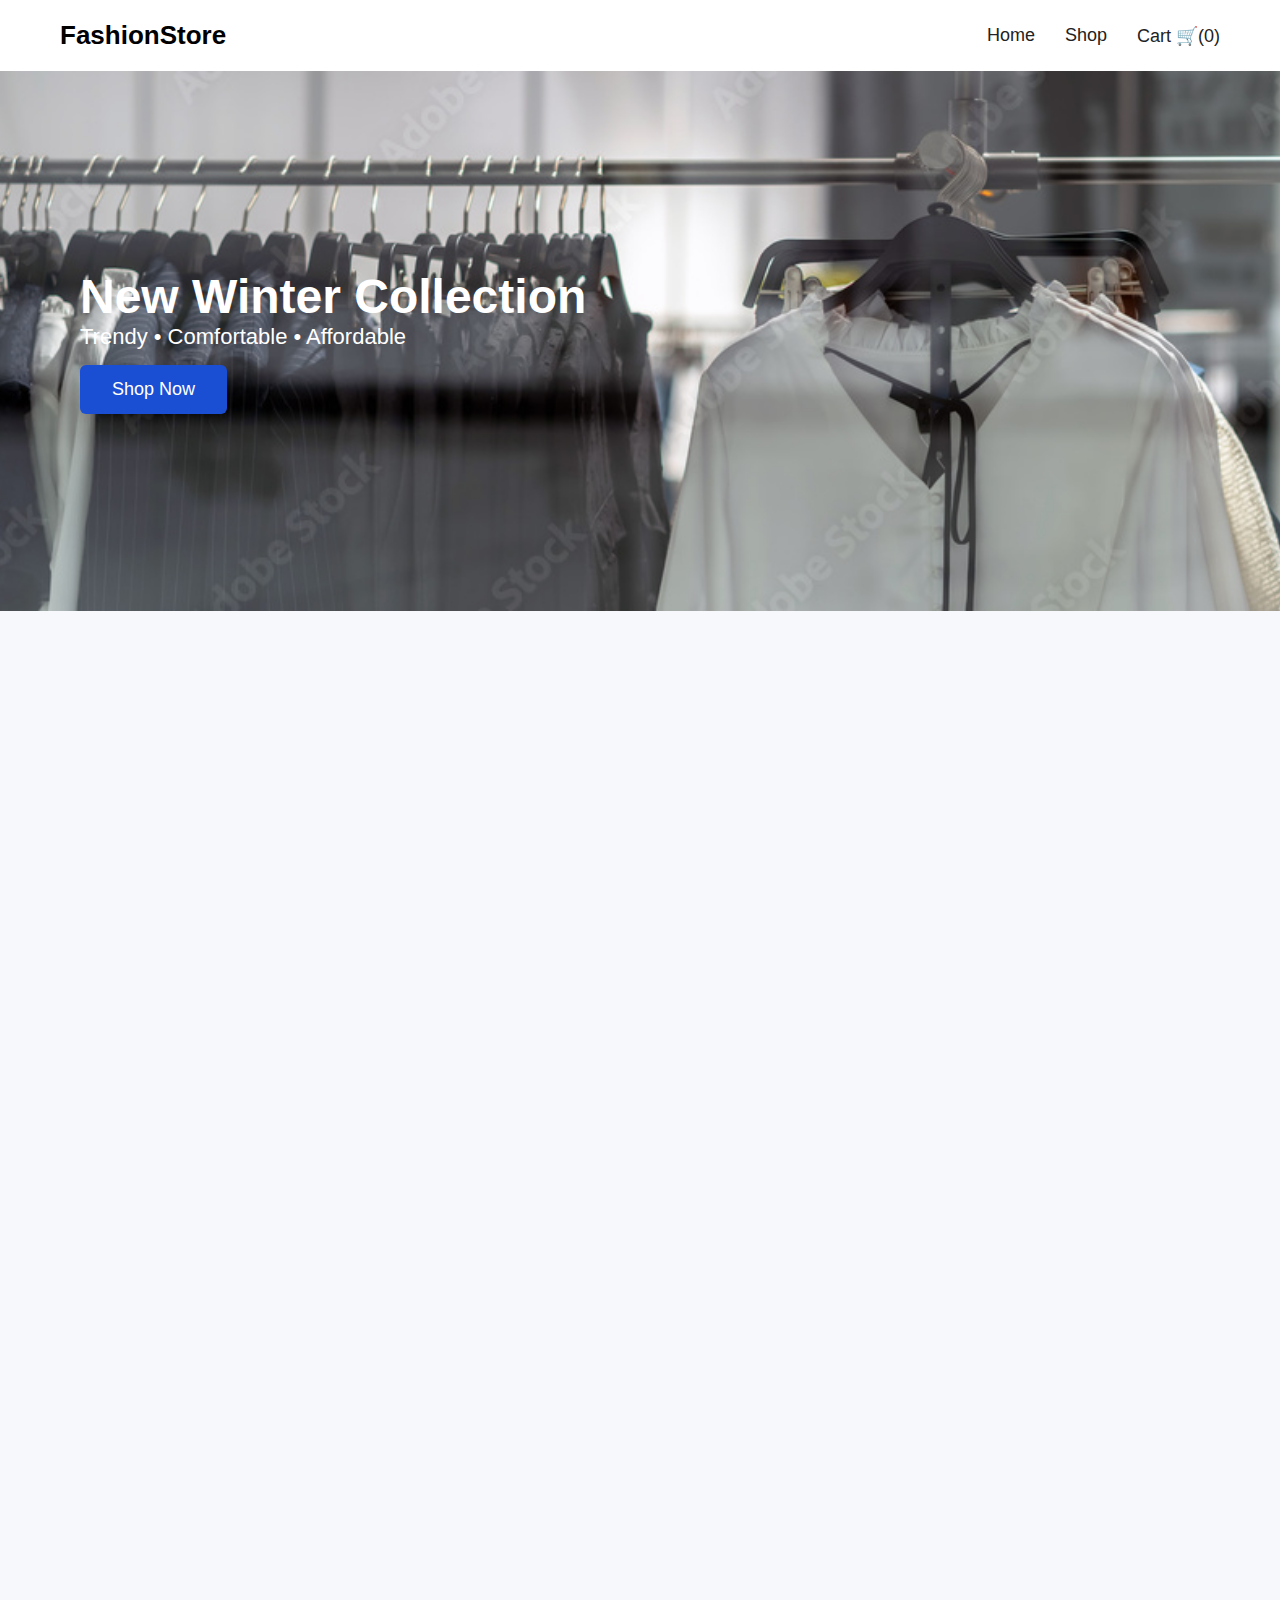
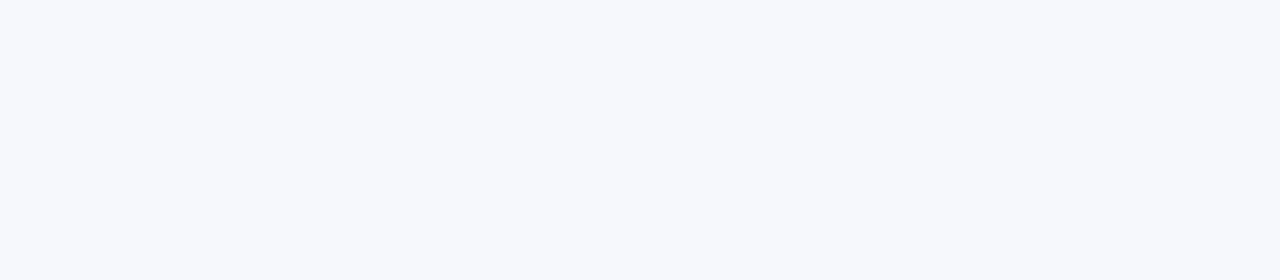
<file: index.html>
<!DOCTYPE html>
<html lang="en">
<head>
    <meta charset="UTF-8">
    <meta name="viewport" content="width=device-width, initial-scale=1.0">
    <title>Fashion Store</title>
    <link rel="stylesheet" href="style.css">
</head>
<body>

    <!-- NAVBAR -->
    <header>
        <h1>FashionStore</h1>
        <nav>
            <ul>
                <li><a href="index.html">Home</a></li>
                <li><a href="shop.html">Shop</a></li>
                <li><a href="cart.html">Cart 🛒(<span id="cartCount">0</span>)</a></li>
            </ul>
        </nav>
    </header>

    <!-- HERO BANNER -->
    <section class="hero">
        <div class="hero-content">
            <h2>New Winter Collection</h2>
            <p>Trendy • Comfortable • Affordable</p>
            <a href="shop.html" class="hero-btn">Shop Now</a>
        </div>
    </section>

  <!-- FEATURED COLLECTION / GALLERY -->
<section class="featured-gallery fade-in">
    <h2>Featured Collection</h2>

    <div class="gallery-container">

        <div class="gallery-item">
            <img src="P1.jpg" alt="Leather Jackets">
            <div class="overlay">
                <h3>Winter Jackets</h3>
            </div>
        </div>

        <div class="gallery-item">
            <img src="P5.jpg" alt="Long Coats">
            <div class="overlay">
                <h3>Elegant Coats</h3>
            </div>
        </div>

        <div class="gallery-item">
            <img src="P7.jpg" alt="Streetwear">
            <div class="overlay">
                <h3>Streetwear Style</h3>
            </div>
        </div>

    </div>

    <a href="shop.html" class="view-collection-btn">View Full Collection</a>
</section>

<section class="why-us fade-in">
    <h2>Why Choose Us</h2>
    <div class="why-container">
        <div class="why-card">✔ Premium Quality</div>
        <div class="why-card">✔ Affordable Prices</div>
        <div class="why-card">✔ Trend-Driven Designs</div>
        <div class="why-card">✔ Easy Shopping Experience</div>
    </div>
</section>

<section class="cta fade-in">
    <h2>Stay Updated</h2>
    <p>Get the latest fashion trends & offers</p>

    <div class="cta-box">
        <input type="email" id="subscribeEmail" placeholder="Enter your email">
        <button id="subscribeBtn">Subscribe</button>
    </div>

    <p id="subscribeMsg" class="subscribe-msg"></p>
</section>

    <script src="script.js"></script>
</body>
</html>
</file>
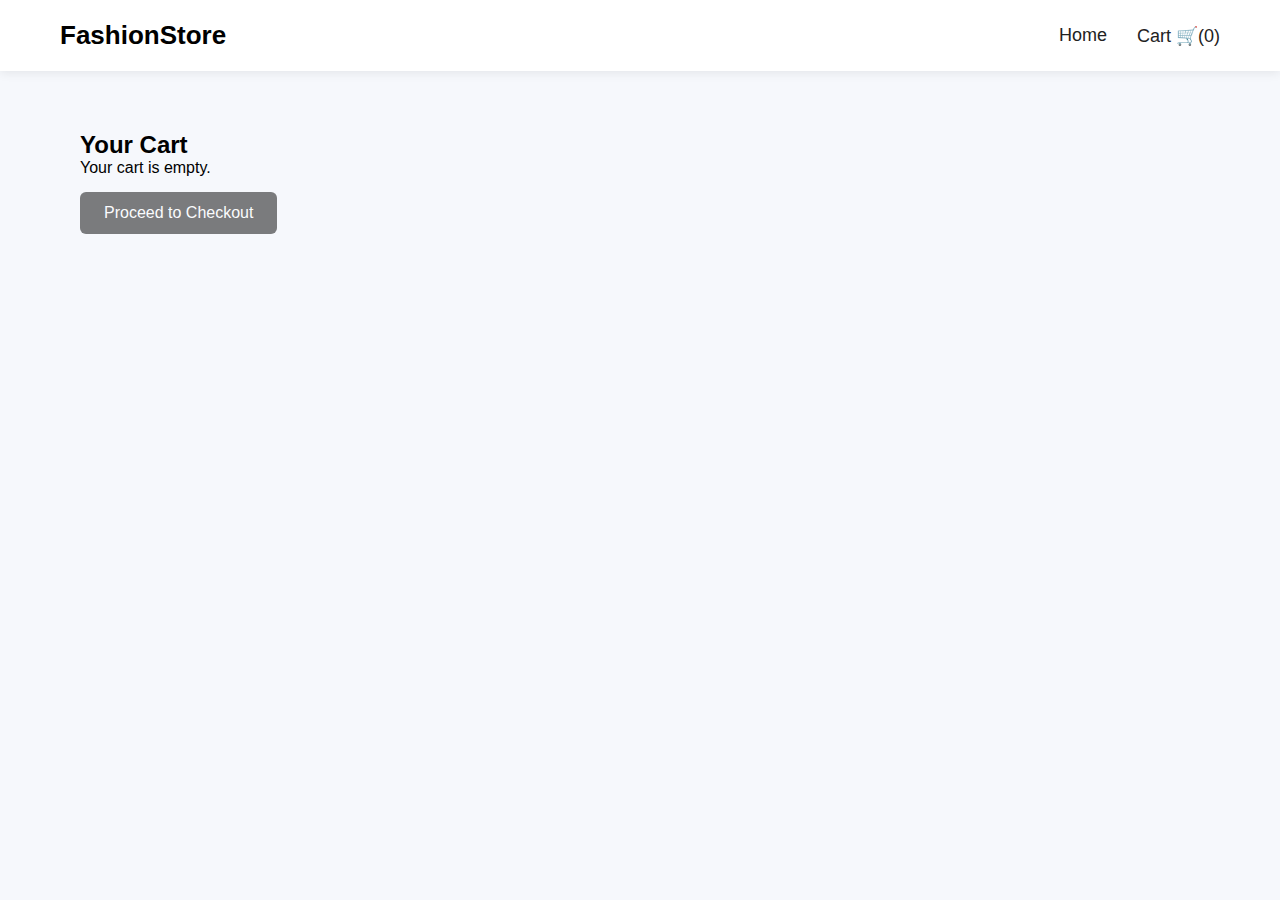
<file: cart.html>
<!DOCTYPE html>
<html lang="en">
<head>
    <meta charset="UTF-8">
    <meta name="viewport" content="width=device-width, initial-scale=1.0">
    <title>Your Cart</title>
    <link rel="stylesheet" href="style.css">
</head>
<body>

    <header>
        <h1>FashionStore</h1>
        <nav>
            <ul>
                <li><a href="index.html">Home</a></li>
                <li><a href="cart.html">Cart 🛒(<span id="cartCount">0</span>)</a></li>
            </ul>
        </nav>
    </header>

    <section class="cart-section">
        <h2>Your Cart</h2>
        <div id="cartItems"></div>
        <h3 id="totalPrice"></h3>
        <a href="checkout.html" id="checkoutBtn" class="checkout-btn">Proceed to Checkout</a>
    </section>

    <script src="script.js"></script>
</body>
</html>
</file>
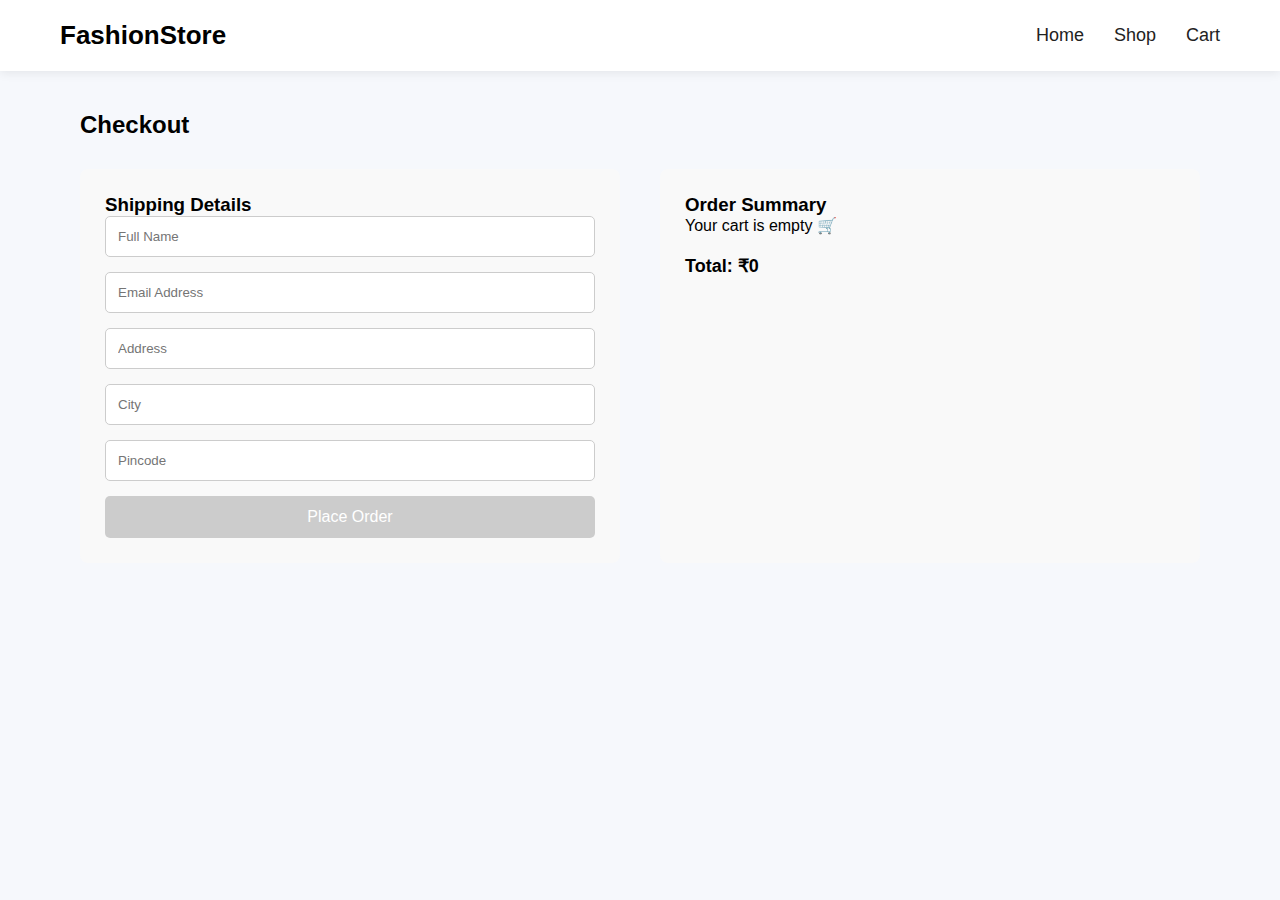
<file: checkout.html>
<!DOCTYPE html>
<html lang="en">
<head>
  <meta charset="UTF-8">
  <title>Checkout | FashionStore</title>
  <link rel="stylesheet" href="style.css">
</head>
<body>

<header>
  <h1>FashionStore</h1>
  <nav>
    <ul>
      <li><a href="index.html">Home</a></li>
      <li><a href="shop.html">Shop</a></li>
      <li><a href="cart.html">Cart</a></li>
    </ul>
  </nav>
</header>

<section class="checkout-container">

  <h2>Checkout</h2>

  <div class="checkout-grid">

    <!-- SHIPPING FORM -->
    <div class="checkout-form">
      <h3>Shipping Details</h3>

      <input type="text" placeholder="Full Name" required>
      <input type="email" placeholder="Email Address" required>
      <input type="text" placeholder="Address" required>
      <input type="text" placeholder="City" required>
      <input type="text" placeholder="Pincode" required>

      <button id="placeOrderBtn">Place Order</button>
    </div>

    <!-- ORDER SUMMARY -->
    <div class="checkout-summary">
      <h3>Order Summary</h3>
      <div id="orderItems"></div>
      <p class="total">Total: ₹<span id="orderTotal">0</span></p>
    </div>

  </div>

  <p id="orderMsg" class="order-msg"></p>

</section>

<script src="script.js"></script>
</body>
</html>
</file>
<file: style.css>
/*index style*/
* { margin: 0; padding: 0; box-sizing: border-box; }

body {
  font-family: Arial, sans-serif;
  background: #f6f8fc;
}

/* Navbar */
header {
  display: flex;
  justify-content: space-between;
  align-items: center;
  padding: 20px 60px;
  background: #ffffff;
  box-shadow: 0 2px 10px rgba(0,0,0,0.08);
}

header h1 {
  font-size: 26px;
  font-weight: 700;
}

nav ul {
  display: flex;
  gap: 30px;
  list-style: none;
}

nav a {
  text-decoration: none;
  color: #222;
  font-size: 18px;
  font-weight: 500;
}

/* Hero Banner */
.hero {
  height: 60vh;
  background: url('banner.jpg') center/cover no-repeat;
  display: flex;
  align-items: center;
  padding-left: 80px;
  color: white;
}

.hero-content h2 {
  font-size: 48px;
  font-weight: bold;
}

.hero-content p {
  font-size: 22px;
  margin-bottom: 15px;
}

.hero-content button {
  padding: 12px 25px;
  background: #1b4fd3;
  color: white;
  border: none;
  cursor: pointer;
  font-size: 18px;
  border-radius: 5px;
}
.hero-btn {
  display: inline-block;
  padding: 14px 32px;
  background: #1b4fd3;
  color: white;
  text-decoration: none;
  font-size: 18px;
  border-radius: 6px;
  transition: 0.3s ease;
}

.hero-btn:hover {
  background: #163cad;
  transform: scale(1.05);
}


/* Products */
.products {
  padding: 60px 80px;
  text-align: center;
}

.product-container {
  margin-top: 30px;
  display: flex;
  justify-content: center;
  gap: 40px;
  flex-wrap: wrap;
}

.product-card {
  width: 250px;
  background: white;
  padding: 15px;
  border-radius: 10px;
  box-shadow: 0 2px 10px rgba(0,0,0,0.1);
  text-align: center;
  transition: 0.3s ease;
  display: flex;
  flex-direction: column;
}

.product-card:hover {
  transform: scale(1.05);
}


.product-card img {
  width: 100%;
  border-radius: 10px;
  width: 100%;
  height: 260px;
  object-fit: cover;
}


.product-card button {
  margin-top: 10px;
  padding: 10px;
  width: 100%;
  border: none;
  background: #1b4fd3;
  color: white;
  font-weight: bold;
  cursor: pointer;
  border-radius: 5px;
}

button:hover {
  background: #163cad;
}

/* Home Page Featured Gallery */
.featured-gallery {
  padding: 70px 80px;
  text-align: center;
  background: #ffffff;
}

.featured-gallery h2 {
  font-size: 36px;
  margin-bottom: 40px;
}

.gallery-container {
  display: flex;
  justify-content: center;
  gap: 30px;
  margin-bottom: 40px;
}

.gallery-item {
  width: 280px;
  height: 380px;
  overflow: hidden;
  border-radius: 12px;
}

.gallery-item img {
  width: 100%;
  height: 100%;
  object-fit: cover;
  transition: 0.4s ease;
}

.gallery-item:hover img {
  transform: scale(1.08);
}
.gallery-item {
  position: relative;
  cursor: pointer;
}

.gallery-item .overlay {
  position: absolute;
  inset: 0;
  background: rgba(0, 0, 0, 0.55);
  display: flex;
  align-items: center;
  justify-content: center;
  opacity: 0;
  transition: 0.4s ease;
}

.gallery-item .overlay h3 {
  color: white;
  font-size: 24px;
  transform: translateY(20px);
  transition: 0.4s ease;
}

.gallery-item:hover .overlay {
  opacity: 1;
}

.gallery-item:hover .overlay h3 {
  transform: translateY(0);
}

.fade-in {
  opacity: 0;
  transform: translateY(40px);
  transition: 0.8s ease;
}

.fade-in.show {
  opacity: 1;
  transform: translateY(0);
}

.subscribe-msg {
  margin-top: 15px;
  font-size: 14px;
}
/* View Collection Button */
.view-collection-btn {
  padding: 14px 32px;
  background: #1b4fd3;
  color: #fff;
  text-decoration: none;
  font-size: 16px;
  border-radius: 6px;
}
.why-us {
  padding: 80px;
  text-align: center;
  background: #f6f8fc;
}

.why-container {
  display: flex;
  justify-content: center;
  gap: 30px;
  margin-top: 30px;
  flex-wrap: wrap;
}

.why-card {
  background: white;
  padding: 25px 30px;
  border-radius: 10px;
  box-shadow: 0 4px 12px rgba(0,0,0,0.08);
  font-size: 16px;
  transition: 0.3s ease;
}

.why-card:hover {
  transform: translateY(-6px);
}

.cta {
  padding: 80px;
  text-align: center;
}

.cta-box {
  margin-top: 20px;
}

.cta input {
  padding: 12px;
  width: 260px;
  border-radius: 5px;
  border: 1px solid #ccc;
}

.cta button {
  padding: 12px 25px;
  margin-left: 10px;
  background: #1b4fd3;
  color: white;
  border: none;
  border-radius: 5px;
  cursor: pointer;
}

button:hover,
.view-collection-btn:hover {
  background: #163cad;
  transform: scale(1.05);
}

nav a {
  position: relative;
}

nav a::after {
  content: '';
  height: 2px;
  width: 0;
  background: #1b4fd3;
  position: absolute;
  left: 0;
  bottom: -5px;
  transition: 0.3s ease;
}

nav a:hover::after {
  width: 100%;
}


/* cart style*/
.cart-section {
  padding: 60px 80px;
}

.cart-item {
  display: flex;
  justify-content: space-between;
  background: white;
  padding: 12px 20px;
  margin-bottom: 12px;
  border-radius: 8px;
  box-shadow: 0 2px 8px rgba(0,0,0,0.08);
}

.cart-item button {
  background: red;
  color: white;
  border: none;
  padding: 5px 12px;
  cursor: pointer;
  border-radius: 4px;
}

.cart-total {
  margin-top: 20px;
  font-size: 20px;
  font-weight: bold;
}

.checkout-btn {
  display: inline-block;
  margin-top: 15px;
  padding: 12px 24px;
  background: black;
  color: white;
  text-decoration: none;
  border-radius: 6px;
  transition: 0.3s;
}

.checkout-btn:hover {
  background: #333;
}
/* ADD TO CART BUTTON */
.add-to-cart-btn {
  background: linear-gradient(135deg, #000, #333);
  color: #fff;
  border: none;
  padding: 12px 18px;
  border-radius: 25px;
  font-size: 14px;
  cursor: pointer;
  transition: all 0.3s ease;
  position: relative;
  overflow: hidden;
}

/* Hover effect */
.add-to-cart-btn:hover {
  background: linear-gradient(135deg, #111, #000);
  color: white;
  transform: translateY(-2px);
  box-shadow: 0 8px 20px rgba(0, 0, 0, 0.25);
  transition: all 0.3s ease;
}


/* Click animation */
.add-to-cart-btn:active {
  transform: scale(0.95);
}

/* AFTER ADDING TO CART */
.add-to-cart-btn.added {
  background: linear-gradient(135deg, #2ecc71, #27ae60);
  color: #fff;
  cursor: default;
  box-shadow: 0 6px 16px rgba(46, 204, 113, 0.4);
}

/* Checkmark animation 
.add-to-cart-btn.added::after {
  content: "✓";
  position: absolute;
  right: 16px;
  font-size: 16px;
  animation: pop 0.3s ease;
}*/

@keyframes pop {
  0% {
    transform: scale(0);
    opacity: 0;
  }
  100% {
    transform: scale(1);
    opacity: 1;
  }
}
/* shop logistics*/
.shop-header {
  padding: 50px 80px;
  text-align: center;
  background: #f6f8fc;
}

.shop-header h2 {
  font-size: 36px;
  margin-bottom: 10px;
}

.shop-header p {
  font-size: 18px;
  color: #555;
}
.shop-products {
  padding-top: 40px;
}

.shop-products h2 {
  display: none;
}

/* Shop Controls (Search + Filter) */
.shop-controls {
  display: flex;
  justify-content: space-between;
  align-items: center;
  padding: 30px 80px;
  gap: 20px;
  flex-wrap: wrap;
}

.shop-controls input {
  flex: 1;
  min-width: 240px;
  padding: 12px 16px;
  font-size: 16px;
  border: 1px solid #ccc;
  border-radius: 30px;
}
.shop-controls input:focus {
  outline: none;
  border-color: #1b4fd3;
}


/* Category buttons refine */
.category-filter {
  display: flex;
  gap: 10px;
  flex-wrap: wrap;
}

.filter-btn {
  padding: 10px 18px;
  border-radius: 20px;
  border: 1px solid #ccc;
  background: white;
  cursor: pointer;
  transition: 0.3s ease;
}

.filter-btn:hover,
.filter-btn.active {
  background: #1b4fd3;
  color: white;
  border-color: #1b4fd3;
}

/* Empty State Message */
.no-products-msg {
  display: none;
  text-align: center;
  font-size: 18px;
  color: #777;
  margin: 40px 0;
}

/* Product Hover Enhancement */
.product-card {
  transition: transform 0.3s ease, box-shadow 0.3s ease;
}

.product-card:hover {
  transform: translateY(-8px);
  box-shadow: 0 12px 25px rgba(0, 0, 0, 0.12);
}

/* Image zoom on hover */
.product-card img {
  transition: transform 0.4s ease;
}

.product-card:hover img {
  transform: scale(1.05);
}

/* Button highlight */
.product-card button {
  transition: background 0.3s ease, transform 0.3s ease;
}

.product-card:hover button {
  background: #1b4fd3;
  transform: scale(1.05);
}

/* Sort Dropdown */
.sort-select {
  padding: 10px 16px;
  border-radius: 20px;
  border: 1px solid #ccc;
  font-size: 14px;
  cursor: pointer;
}

/*CHECKOUT PAGE*/

.checkout-container {
  padding: 40px 80px;
}

.checkout-grid {
  display: grid;
  grid-template-columns: 1fr 1fr;
  gap: 40px;
  margin-top: 30px;
}

.checkout-form,
.checkout-summary {
  background: #f9f9f9;
  padding: 25px;
  border-radius: 8px;
}

.checkout-form input {
  width: 100%;
  padding: 12px;
  margin-bottom: 15px;
  border: 1px solid #ccc;
  border-radius: 5px;
}

.checkout-form button {
  width: 100%;
  padding: 12px;
  background: #1b4fd3;
  color: white;
  border: none;
  font-size: 16px;
  cursor: pointer;
  border-radius: 5px;
}

.checkout-summary .total {
  margin-top: 20px;
  font-weight: bold;
  font-size: 18px;
}

.order-msg {
  margin-top: 30px;
  font-size: 18px;
  color: green;
  text-align: center;
}


/* responsive logistics*/
@media (max-width: 768px) {

  header {
    flex-direction: column;
    gap: 10px;
    padding: 15px;
  }

  nav ul {
    flex-direction: column;
    gap: 10px;
  }
}

@media (max-width: 768px) {

  .hero {
    height: auto;
    padding: 60px 20px;
    text-align: center;
  }

  .hero-content h2 {
    font-size: 28px;
  }

  .hero-content p {
    font-size: 16px;
  }

  .hero-btn {
    font-size: 16px;
    padding: 12px 24px;
  }
}

@media (max-width: 768px) {

  .gallery-container {
    flex-direction: column;
    align-items: center;
  }

  .gallery-item {
    width: 90%;
    height: 320px;
  }
}

@media (max-width: 768px) {

  .shop-controls {
    flex-direction: column;
    padding: 20px;
    gap: 15px;
  }

  .shop-controls input,
  .sort-select {
    width: 100%;
  }

  .category-filter {
    justify-content: center;
    flex-wrap: wrap;
  }
}

@media (max-width: 768px) {

  .product-container {
    grid-template-columns: 1fr;
    padding: 0 20px;
    gap: 25px;
  }

  .product-card {
    width: 100%;
  }
}

@media (max-width: 768px) {
  .checkout-grid {
    grid-template-columns: 1fr;
  }

  .checkout-container {
    padding: 20px;
  }

}
</file>
